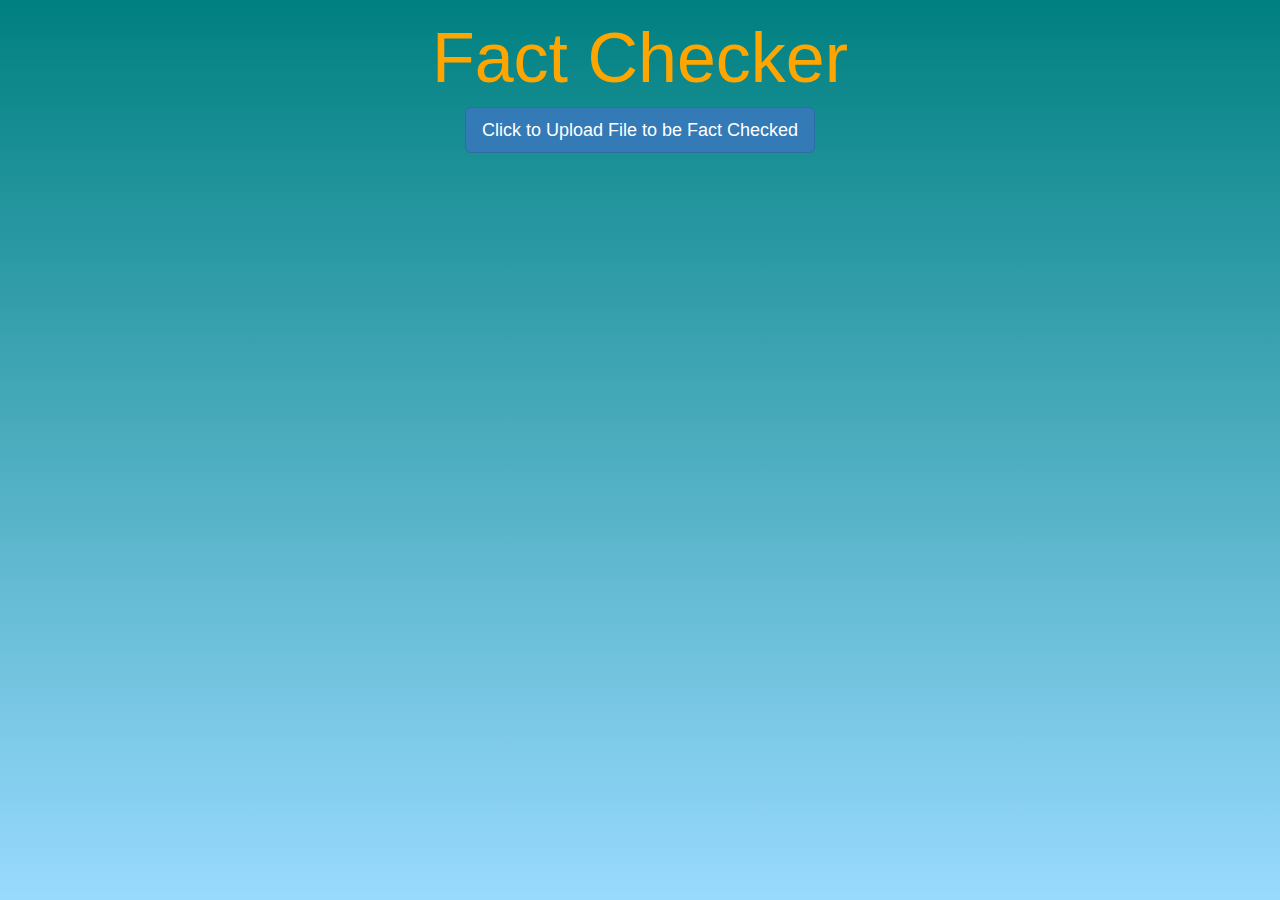
<file: web/indexHTML.html>
<html>
	<head>
		<script type="text/javascript" src="indexScript.js"></script>
		<link rel="stylesheet" href="https://maxcdn.bootstrapcdn.com/bootstrap/3.3.7/css/bootstrap.min.css" integrity="sha384-BVYiiSIFeK1dGmJRAkycuHAHRg32OmUcww7on3RYdg4Va+PmSTsz/K68vbdEjh4u" crossorigin="anonymous">
		<link rel="stylesheet" href="indexStyle.css" >
	</head>
	<body>
		<center>
			<h1>Fact Checker</h1>
				<button type="button" class="btn btn-primary btn-lg" onclick="document.getElementById('fileID').click(); return false;"> Click to Upload File to be Fact Checked </button> 
				<input type="file" id="fileID" style="visibility: hidden; size: 50;" />
		</center>
	</body>

</html>
</file>
<file: web/indexStyle.css>
body {
    color: black;
    background: -moz-linear-gradient(90deg, rgba(153,218,255,1) 0%, rgba(0,128,128,1) 100%); /* ff3.6+ */
	background: -webkit-gradient(linear, left top, left bottom, color-stop(0%, rgba(0,128,128,1)), color-stop(100%, rgba(153,218,255,1))); /* safari4+,chrome */
	background: -webkit-linear-gradient(90deg, rgba(153,218,255,1) 0%, rgba(0,128,128,1) 100%); /* safari5.1+,chrome10+ */
	background: -o-linear-gradient(90deg, rgba(153,218,255,1) 0%, rgba(0,128,128,1) 100%); /* opera 11.10+ */
	background: -ms-linear-gradient(90deg, rgba(153,218,255,1) 0%, rgba(0,128,128,1) 100%); /* ie10+ */
	background: linear-gradient(0deg, rgba(153,218,255,1) 0%, rgba(0,128,128,1) 100%); /* w3c */
	filter: progid:DXImageTransform.Microsoft.gradient( startColorstr='#008080', endColorstr='#99DAFF',GradientType=0 ); 
}

h1 {
	color: orange;
	font-family: "Arial Black", Gadget, sans-serif;
	font-size: 500%;
}
</file>
